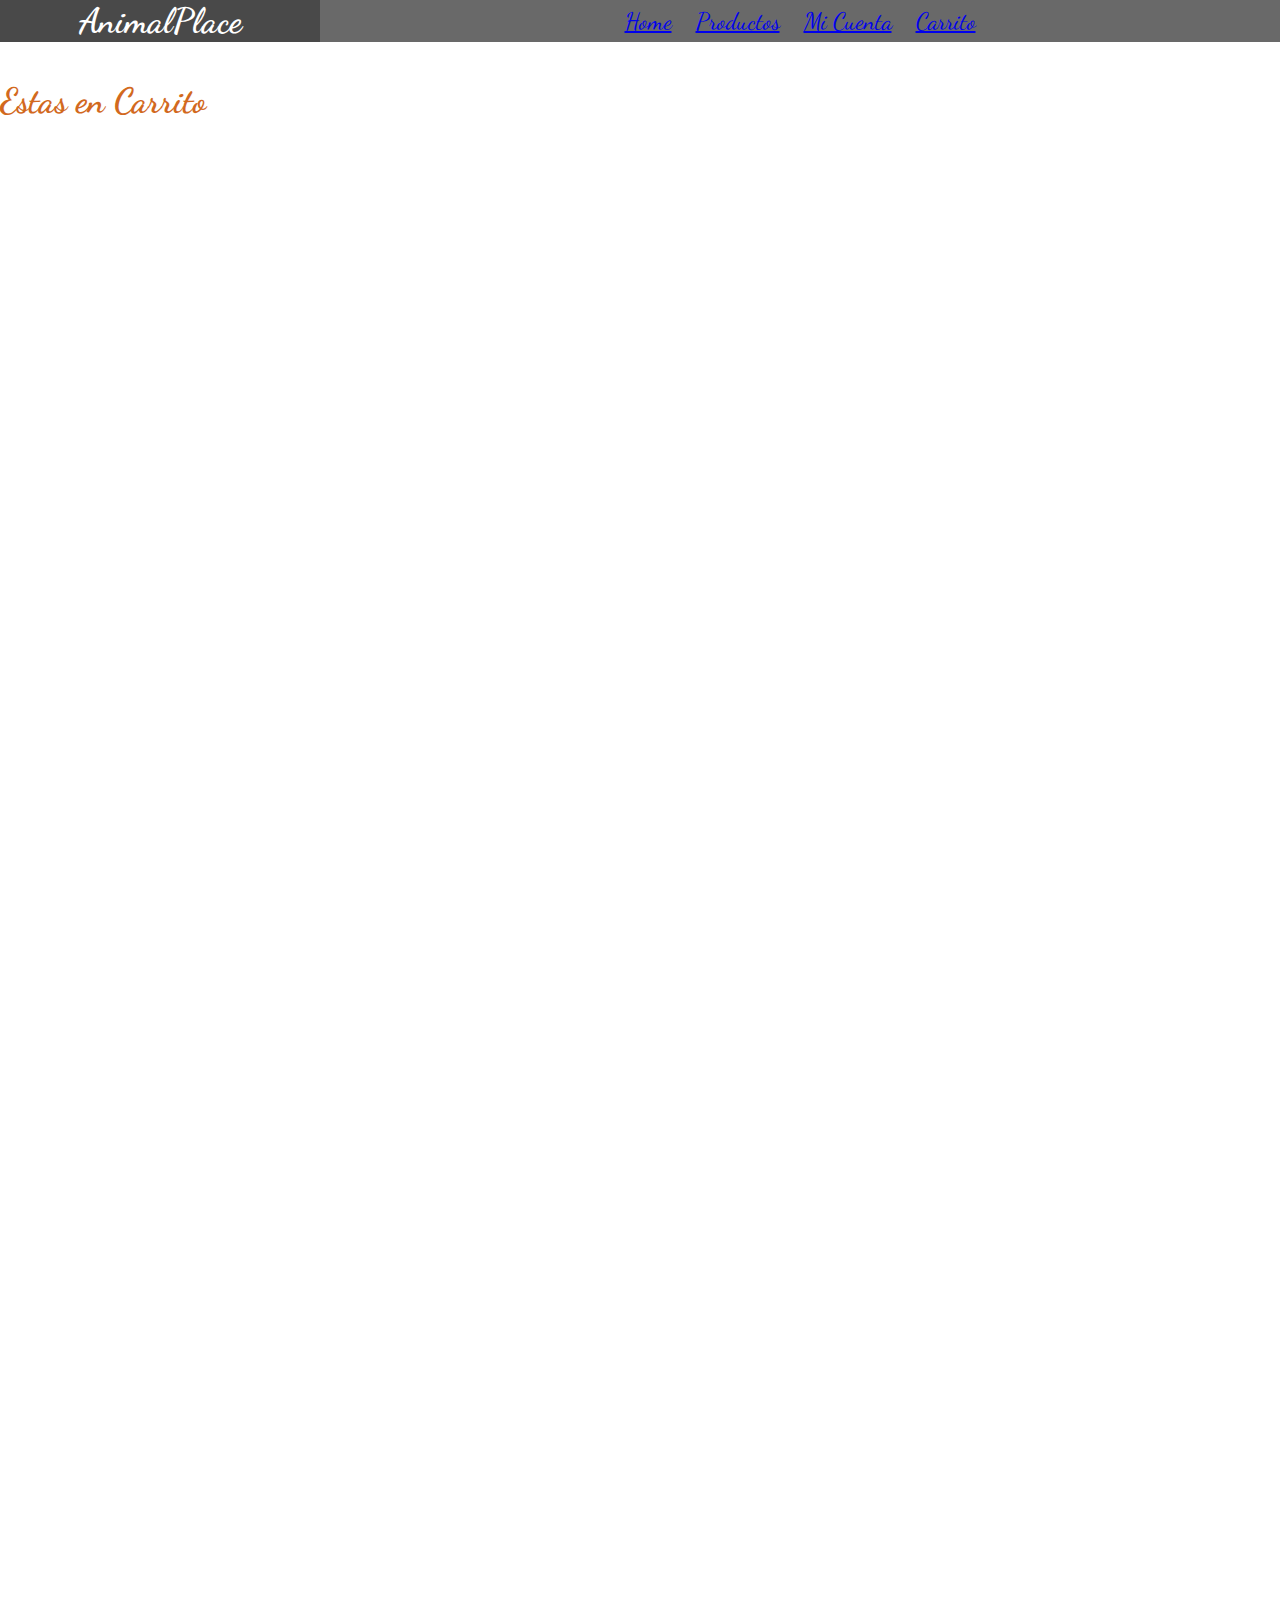
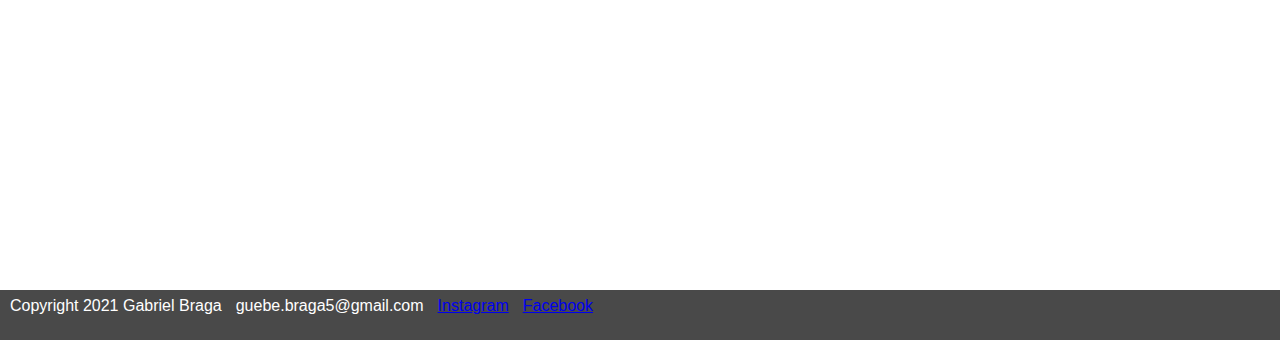
<file: src/pages/carrito.html>
<!DOCTYPE html>
<html lang="es">
<head>
    <meta charset="UTF-8">
    <meta http-equiv="X-UA-Compatible" content="IE=edge">
    <meta name="viewport" content="width=device-width, initial-scale=1.0">
    <link rel="stylesheet" href="../css/carrito.css">
    <link href="https://fonts.googleapis.com/css2?family=Birthstone+Bounce:wght@500&family=Dancing+Script:wght@500&display=swap" rel="stylesheet"> 
    <title>carrito</title>
</head>
<body>
    <header class="hero"> 
        <nav class="nav">                                                     
        <h1>AnimalPlace</h1>
        <ul>
            <li><a href="../pages/index.html">Home</a></li>
            <li><a href="../pages/productos.html">Productos</a></li>
            <li><a href="../pages/miCuenta.html">Mi Cuenta</a></li>
            <li><a href="../pages/carrito.html">Carrito</a></li>
        </ul>
        </nav>
    </header>
    <main>
        <h1>Estas en Carrito</h1>
    </main>
    <footer class="footer">
        <ul>
            <li>Copyright 2021 Gabriel Braga</li>
            <li>guebe.braga5@gmail.com</li>
            <li><a href="https://www.instagram.com/gabriel.braga.b/?hl=es">Instagram</a></li>
            <li><a href="https://www.facebook.com/guebe.bassman">Facebook</a></li>
        </ul>
    </footer>   
</body>
</html>
</file>
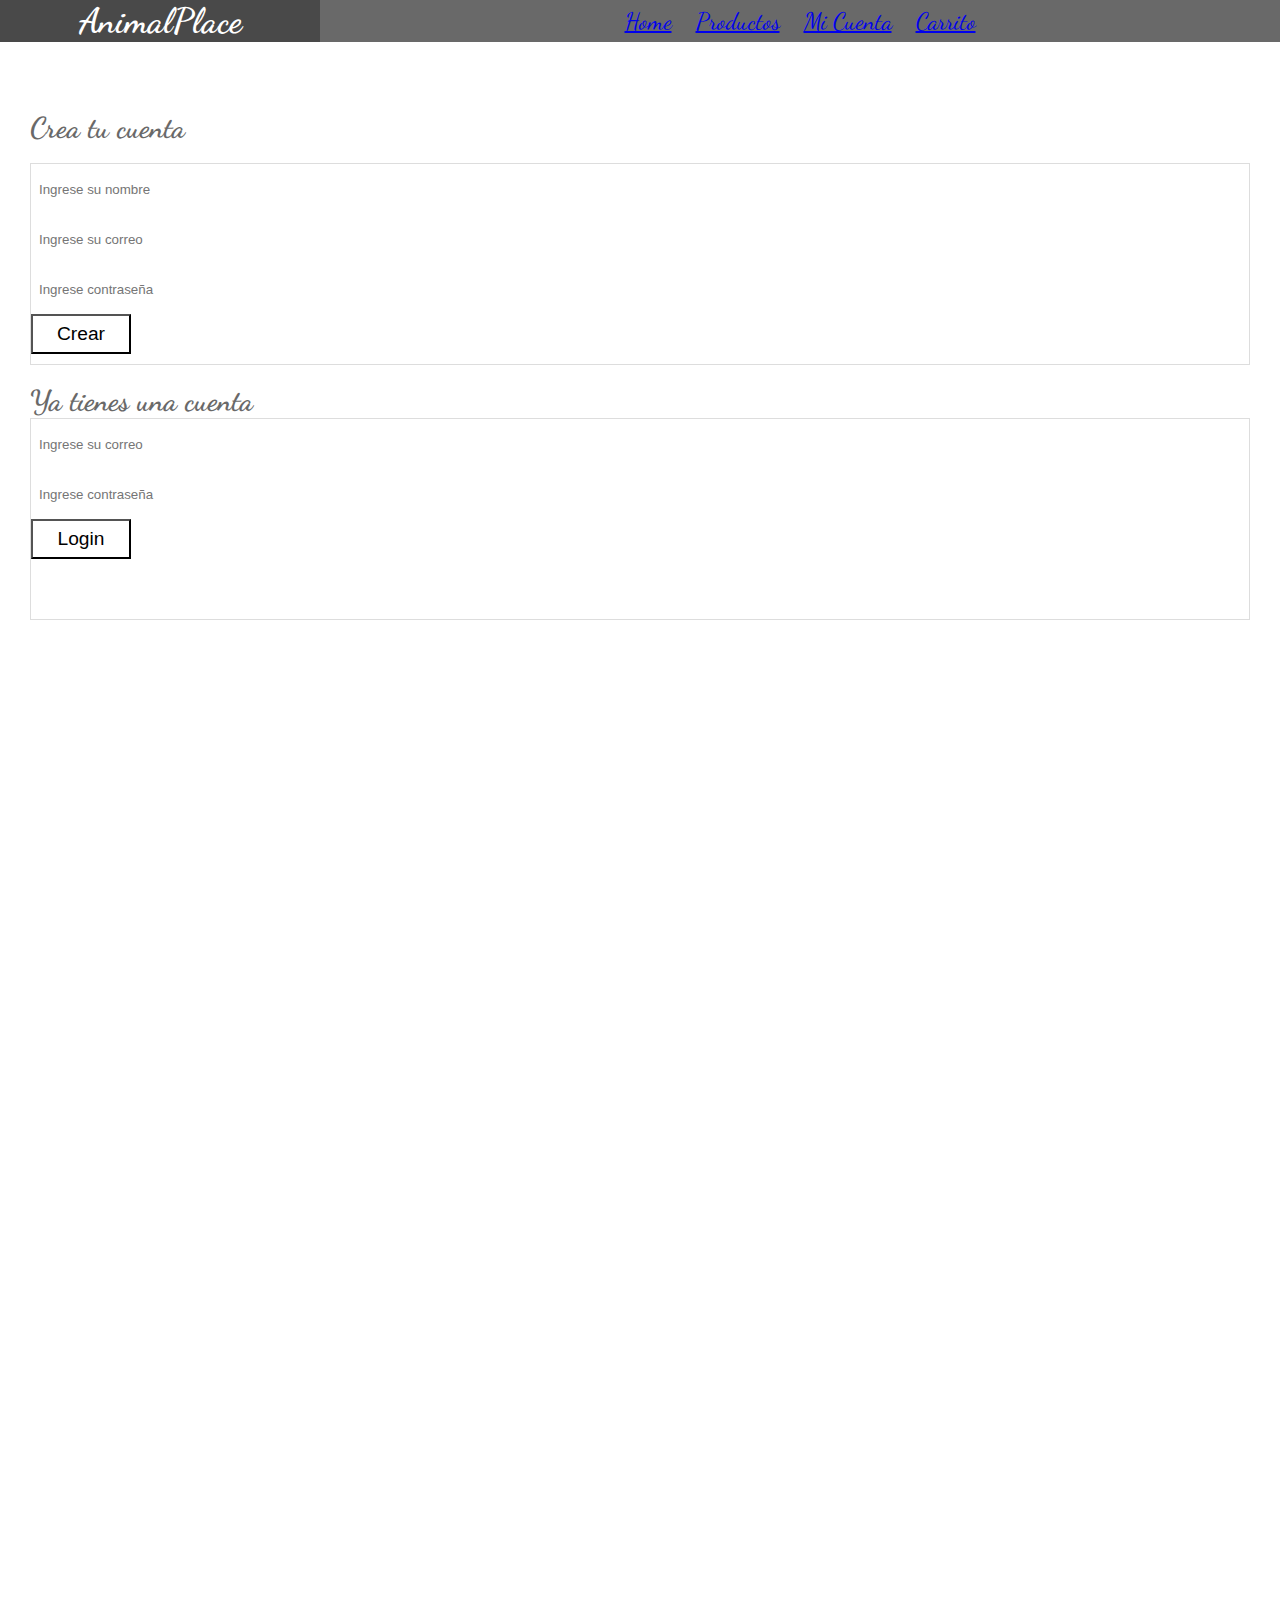
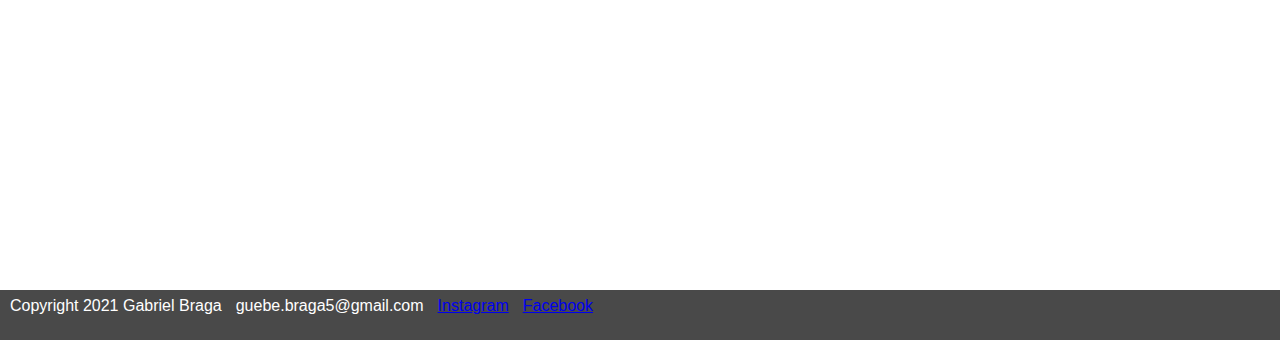
<file: src/pages/miCuenta.html>
<!DOCTYPE html>
<html lang="es">
<head>
    <meta charset="UTF-8">
    <meta http-equiv="X-UA-Compatible" content="IE=edge">
    <meta name="viewport" content="width=device-width, initial-scale=1.0">
    <link rel="stylesheet" href="../css/miCuenta.css">
    <script src="../scripts/miCuenta.js" defer></script>
    <link href="https://fonts.googleapis.com/css2?family=Birthstone+Bounce:wght@500&family=Dancing+Script:wght@500&display=swap" rel="stylesheet"> 
    <title>miCuenta</title>
</head>
<body>
    <header class="hero"> 
        <nav class="nav">                                                     
        <h1>AnimalPlace</h1>
        <ul>
            <li><a href="../pages/index.html">Home</a></li>
            <li><a href="../pages/productos.html">Productos</a></li>
            <li><a href="../pages/miCuenta.html">Mi Cuenta</a></li>
            <li><a href="../pages/carrito.html">Carrito</a></li>
        </ul>
        </nav>
    </header>
    <main class="main">
        <h1>Crea tu cuenta</h1>
        <br>
        <form id="form" metod="POST" action="javascript:void(0);">
            <input id="name" type="text" name="name" placeholder="Ingrese su nombre">
            <input id="mail" type="email" name="mail" placeholder="Ingrese su correo">
            <input id="password" type="password" name="password" placeholder="Ingrese contraseña">
            <button id="crear">Crear</button>
        </form>
        <br>
        <h1>Ya tienes una cuenta</h1>
        <form id="form2" metod="POST" action="javascript:void(0);">
            <input id="mail2" type="email" name="mail" placeholder="Ingrese su correo">
            <input id="pass" type="password" name="password" placeholder="Ingrese contraseña">
            <button id="login">Login</button>
        </form>

    </main>
    <footer class="footer">
        <ul>
            <li>Copyright 2021 Gabriel Braga</li>
            <li>guebe.braga5@gmail.com</li>
            <li><a href="https://www.instagram.com/gabriel.braga.b/?hl=es">Instagram</a></li>
            <li><a href="https://www.facebook.com/guebe.bassman">Facebook</a></li>
        </ul>
    </footer>

</body>
</html>
</file>
<file: src/css/carrito.css>
*{
    margin: 0;
    padding: 0;
    box-sizing: border-box;
}

body
{
    display: grid;
    grid-template-columns: 1fr 1fr;
    grid-template-rows: 60px 900px 450px 400px 50px;
    grid-template-areas: 'header header'
                         'main main'
                         'main main'
                         'main main'
                         'footer footer';
    height: 100vh;
    row-gap: 20px;
}

.hero
{
    grid-area: header;
    
}

.nav{
    display: grid;
    grid-template-columns: 1fr 3fr;
    grid-template-areas: 'nombre listas';
}

.nav h1
{
    grid-area: nombre;
    font-size:35px;
    font-family: 'Dancing Script', cursive;
    background-color: rgb(73, 73, 73);
    color: white;
    text-align: center;
}

.nav ul
{
    grid-area: listas;
    text-align:center;
    background-color:dimgray;
    color: white;
    padding-top: 7px;
}

.nav li
{
    display: inline;
    font-size:x-large;
    font-family: 'Dancing Script', cursive;
    padding: 10px;
}

.main{
    grid-area: main;
}

h1{
    font-size:35px;
    font-family: 'Dancing Script', cursive;
    color: chocolate;
}
.footer
{
    grid-area: footer;
    background-color: rgb(73, 73, 73);
    padding-top: 7px; 
}

.footer li
{
    display:inline;
    font-family:'Segoe UI', Tahoma, Geneva, Verdana, sans-serif;
    color: white;
    padding-left: 10px;   
}

@media(max-width:600px){
    body
    {
        display: grid;
        grid-template-columns: 1fr;
        grid-template-rows: 60px 60px 420px 450px 450px 450px 450px 450px 50px;
        grid-template-areas: 'header'
                             'header'
                             'main'
                             'main'
                             'main'
                             'main'
                             'main'
                             'main'
                             'footer';
        height: 100vh;
    }
    .nav
    {
        grid-area: header;
        display: grid;
        grid-template-columns: 1fr;
        grid-template-rows:60px 60px;
        grid-template-areas: 'nombre'
                             'listas';
    }
    .nav li{
        font-size:medium;
    }
    .main{
        grid-area: main;
    }
    .footer{
        grid-area: footer;    
    }
    
    .footer li{
        font-size:small;
    }
}
</file>
<file: src/css/miCuenta.css>
*{
    margin: 0;
    padding: 0;
    box-sizing: border-box;
}

body
{
    display: grid;
    grid-template-columns: 1fr 1fr;
    grid-template-rows: 60px 900px 450px 400px 50px;
    grid-template-areas: 'header header'
                         'main main'
                         'main main'
                         'main main'
                         'footer footer';
    height: 100vh;
    row-gap: 20px;
}

.hero
{
    grid-area: header;
    
}

.nav{
    display: grid;
    grid-template-columns: 1fr 3fr;
    grid-template-areas: 'nombre listas';
}

.nav h1
{
    grid-area: nombre;
    font-size:35px;
    font-family: 'Dancing Script', cursive;
    background-color: rgb(73, 73, 73);
    color: white;
    text-align: center;
}

.nav ul
{
    grid-area: listas;
    text-align:center;
    background-color:dimgray;
    color: white;
    padding-top: 7px;
}

.nav li
{
    display: inline;
    font-size:x-large;
    font-family: 'Dancing Script', cursive;
    padding: 10px;
}

.main{
    grid-area: main;
    padding: 30px;
}

h1{
    font-size:29px;
    font-family: 'Dancing Script', cursive;
    color: dimgrey;
    text-align:left;
}
#form {
    display: grid;
    grid-template-columns: 1fr;
    grid-template-rows: 50px 50px 50px 50px;
    border: 1px solid #ddd;
    min-width: 500px;
}
#form2 {
    display: grid;
    grid-template-columns: 1fr;
    grid-template-rows: 50px 50px 50px 50px;
    border: 1px solid #ddd;
    min-width: 500px;
}


input{
    padding: 5px 8px;
    border: none;
}

#crear {
    font-size: 1.2rem;
    width: 100px;
    height: 40px;
    border-color:black;
    color:black;
    background:none; 
    cursor: pointer;
    position: relative;
    z-index: 0;
}
#login {
    font-size: 1.2rem;
    width: 100px;
    height: 40px;
    border-color:black;
    color:black;
    background:none; 
    cursor: pointer;
    position: relative;
    z-index: 0;
}




.footer
{
    grid-area: footer;
    background-color: rgb(73, 73, 73);
    padding-top: 7px; 
}

.footer li
{
    display:inline;
    font-family:'Segoe UI', Tahoma, Geneva, Verdana, sans-serif;
    color: white;
    padding-left: 10px;   
}

@media(max-width:600px){
    body
    {
        display: grid;
        grid-template-columns: 1fr;
        grid-template-rows: 60px 60px 420px 450px 450px 450px 450px 450px 50px;
        grid-template-areas: 'header'
                             'header'
                             'main'
                             'main'
                             'main'
                             'main'
                             'main'
                             'main'
                             'footer';
        height: 100vh;
    }
    .nav
    {
        grid-area: header;
        display: grid;
        grid-template-columns: 1fr;
        grid-template-rows:60px 60px;
        grid-template-areas: 'nombre'
                             'listas';
    }
    .nav li{
        font-size:medium;
    }
    .main{
        grid-area: main;
    }
    .footer{
        grid-area: footer;    
    }
    
    .footer li{
        font-size:small;
    }
}
</file>
